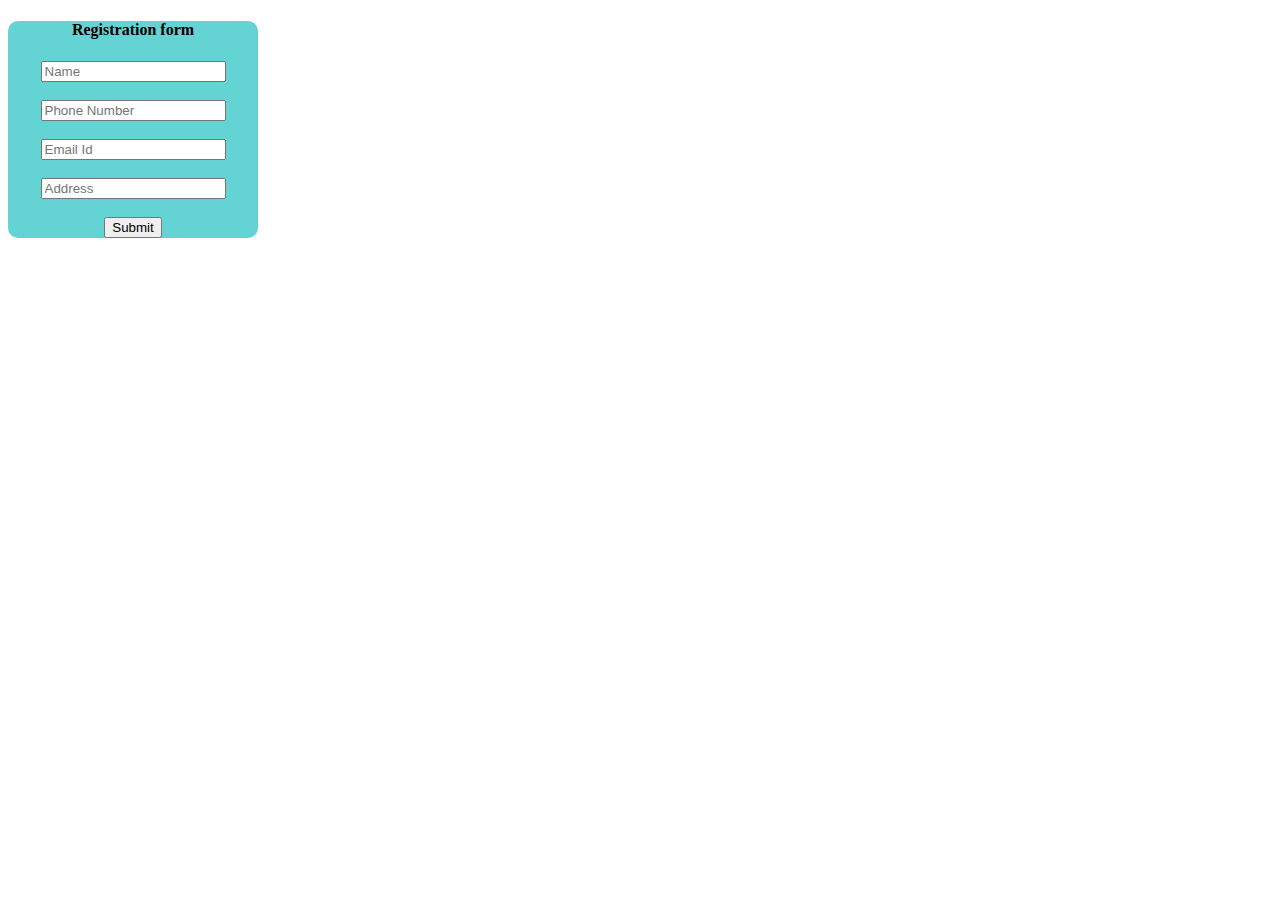
<file: registration.html>
<!DOCTYPE html>
<html lang="en">
<head>
    <meta charset="UTF-8">
    <meta name="viewport" content="width=device-width, initial-scale=1.0">
    <title>Registration form</title>
    <link rel="stylesheet" href="style.css">
</head>
<body>
    <div id="Reg">
        <h4>Registration form</h4>
        <form action="/action.php">
            <input type="text" placeholder="Name">
            <br><br>
            <input type="text" placeholder="Phone Number">
            <br><br>
            <input type="email" placeholder="Email Id">
            <br><br>
            <input type="text" placeholder="Address">
            <br><br>
           <input type="submit" value="Submit">
    
        </form>
    </div>
    
    

</body>
</html>
</file>
<file: style.css>
#navbar {
    height: 60px;
    background-color:#0f1111;
}
#logo {
    color: #f08804;
    font-size: 25px;
}
button {
background-color: #f08804;
color: white;
}
a {
    margin-right: 200px;
    text-decoration: none;
    color:white;
}

.contentBox {
    height: 100px;
    width: 100px;
    border: 2px solid black;
    display: inline-block;
}
#content {
    height: 200px;
}
footer {
    background-color:#0f1111 ;
    color: white;
    text-align: center;
}
#one {
    display: flex;
    background-color: rgb(34, 119, 199);
    flex-direction: row;
    justify-content: flex-start;
    height: 30px;
}
#Reg {
    background-color: rgb(100, 211, 211);
    border-radius: 10px;
    width: 250px;
    text-align: center;
}
</file>
